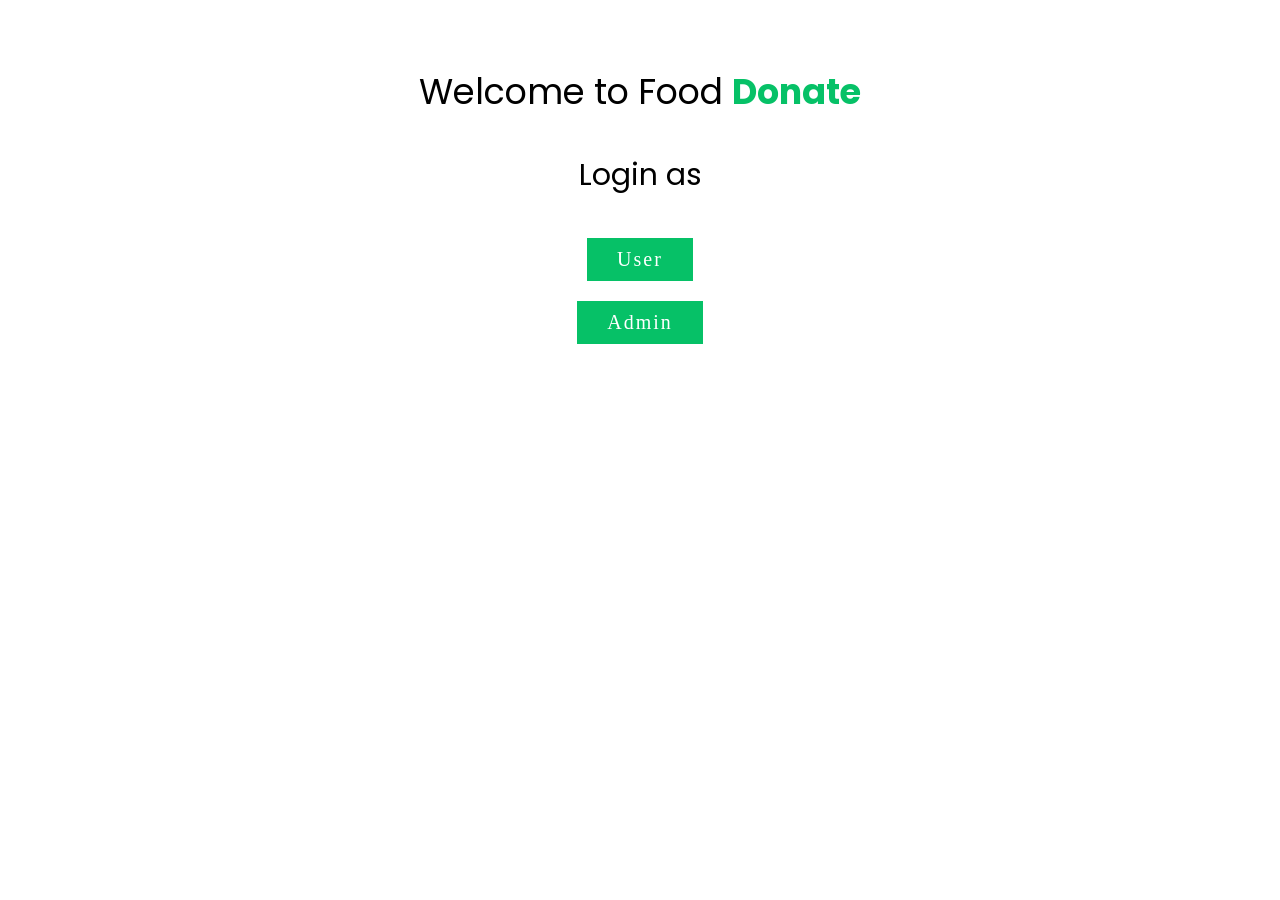
<file: index.html>
<!DOCTYPE html>
<html lang="en">
<head>
    <meta charset="UTF-8">
    <meta http-equiv="X-UA-Compatible" content="IE=edge">
    <meta name="viewport" content="width=device-width, initial-scale=1.0">
    <title>Document</title>
    
    <link rel="stylesheet" href="https://cdnjs.cloudflare.com/ajax/libs/font-awesome/6.3.0/css/all.min.css">
    <link rel="stylesheet" href="https://cdnjs.cloudflare.com/ajax/libs/font-awesome/6.2.1/css/all.min.css">
    <link rel="stylesheet" href="https://cdnjs.cloudflare.com/ajax/libs/font-awesome/4.7.0/css/font-awesome.min.css">
    <!-- <link rel="stylesheet" href="home.css"> -->
</head>
<style>
@import url('https://fonts.googleapis.com/css2?family=Poppins:ital,wght@0,200;0,300;0,500;0,700;0,800;1,400;1,600&display=swap');
    


    .logo{
        padding-top: 30px;
        font-size: 35px;
        text-align: center;
        font-family: 'Poppins', sans-serif;

    }
    .para{
        text-align: center;
        font-size: 30px;
        font-family: 'Poppins', sans-serif;

    }
    a{
        /* text-align: center; */
        display: inline-block;
  /* font-size: 1em; */
  font-size: 20px;
  background:#06C167;
  padding: 10px 30px;
  /* text-transform: uppercase; */
  text-decoration: none;
  font-weight: 500;
  margin:10px auto 10px auto;
  color: #fff;
  letter-spacing: 2px;
  transition: 0.2s;
    }
    a:hover {
     letter-spacing: 6px;
    }
    .log{
        /* width: 50%; */
        margin: auto;
        display:grid;
        align-items: center;
        
    
        /* border: 1px solid black; */
        /* align-items: center; */
        
    }
    .add{
        margin: auto;
        display:inline-block;
        align-items:center;
        padding-left: 540px;
    }
    #delivery{

    }
    /* .log img{
        margin: auto;
        width: auto;
        height: auto;
    } */

@media only screen and (max-width: 768px) {
    .logo{
        font-size: 30px;
        padding:50px 50px 20px 50px;
    }
    .para{
        font-size: 20px;
    }
    a{
        font-size: 18px;
    }
    .add{
        margin: auto;
        display:inline-block;
        align-items:center;
        padding-left: 30px;
    }
}
</style>
<body>
    <p class="logo"> Welcome to Food <b style="color: #06C167; ">Donate</b></p>
    <p class="para"> Login as</p>
<div class="log">
    <!-- <img src="userlog.jpg" alt=""> -->
    <a href="signup.php">User </a>
    <a href="admin/signup.php">Admin</a>
    <i class="fa-solid fa-moped"></i>
 

   
  
</div>

<div class="add">
 
</div>


    
</body>
</html>
</file>
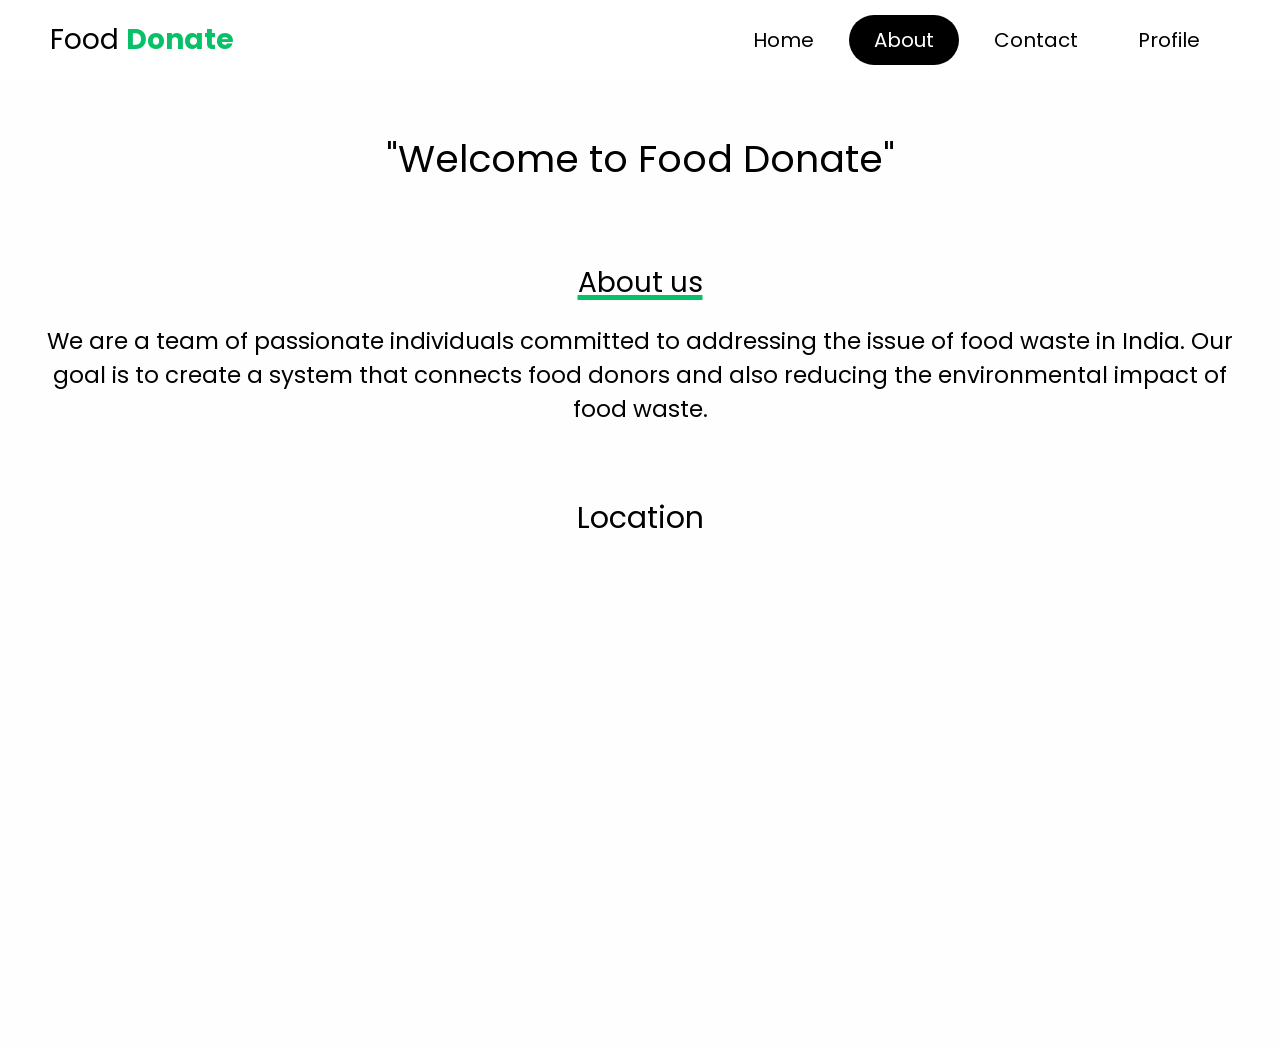
<file: about.html>
<!DOCTYPE html>
<html lang="en">
<head>
    <meta charset="UTF-8">
    <meta http-equiv="X-UA-Compatible" content="IE=edge">
    <meta name="viewport" content="width=device-width, initial-scale=1.0">
    <title>Document</title>
    <link rel="stylesheet" href="home.css">
</head>
<body>
    <header>
        <div class="logo">Food <b style="color: #06C167;">Donate</b></div>
        <div class="hamburger">
            <div class="line"></div>
            <div class="line"></div>
            <div class="line"></div>
        </div>
        <nav class="nav-bar">
            <ul>
                <li><a href="home.html" >Home</a></li>
                <li><a href="#about" class="active" >About</a></li>
                <li><a href="contact.html" >Contact</a></li>
                <li><a href="profile.php" >Profile</a></li>
            </ul>
        </nav>
    </header>
    <script>
        hamburger=document.querySelector(".hamburger");
        hamburger.onclick =function(){
            navBar=document.querySelector(".nav-bar");
            navBar.classList.toggle("active");
        }
    </script>
    <style>
       
        
        .coverc{
          width: 100%;
          height: 400px;
          background:url('img/about3.jpg')no-repeat;
    background-size: cover;
    display: grid;
    place-items:center;
    padding-top: 8rem;
 
        } 
        .title{
          font-size: 38px;
          text-align: center;
          align-items: center; 
        }
       
        .para p{
            font-size: 23px;
            margin-left: 20px;
            margin-right: 20px;
        }
          @media (max-width: 767px) {
            .para p{
               font-size: 16px;
               /* margin-left: 10px; */
              }
            #pptslide{
                height: 200px;
                width: 300px;

            }
            #map{
              height: 200px;
                width: 300px;


            }
            #overview{
              height: 200px;
                width: 300px;
            }
            
        .title{
          font-size: 28px;
          margin: 10px;
          text-align: center;
          align-items: center; 
        }
       

          }
     
    </style>
    <br>
    <br>
    <!-- <section class="coverc">
        
    
    </section> -->
    <p class="title">"Welcome to <u> Food Donate</u>"</p>
    <br>
    <br>
    <br>
        <p class="heading">About us</p>
        
      
        <!-- <br> -->
      <div class="para">

      
        <p>We are a team of passionate individuals committed to addressing the issue of food waste in India. Our goal is to create a system that connects food donors and also reducing the environmental impact of food waste.</p>
      </div>
      <br>

      <br>

<div class="map"  style="  text-align: center; padding-bottom: 50px;" >
<p  style=" font-size:30px ;" > Location  </p>
<iframe src="https://www.google.com/maps/embed?pb=!1m18!1m12!1m3!1d3392.6736678054863!2d73.76808017468801!3d20.00740492207452!2m3!1f0!2f0!3f0!3m2!1i1024!2i768!4f13.1!3m3!1m2!1s0x3bddeb67c569ffe5%3A0xf1b9258de4959f14!2sNetLeap%20IT%20Training%20and%20Solutions!5e1!3m2!1sen!2sin!4v1737880154665!5m2!1sen!2sin" width="600" height="450" style="border:0;" allowfullscreen="" loading="lazy" referrerpolicy="no-referrer-when-downgrade"></iframe>
     </div>
</body>
</html>
</file>
<file: home.css>
@import url('https://fonts.googleapis.com/css2?family=Poppins:ital,wght@0,200;0,300;0,500;0,700;0,800;1,400;1,600&display=swap');
:root{
  --navcolor:white;
  --navfont:black;
  --green:#06C167;
  --box-shadow:0 .5rem 1rem rgba(0,0,0.1)
}
*{
  
  margin: 0;
  padding: 0;
  list-style: none;
  text-decoration: none;
  /* font-family:sans-serif; */
  box-sizing: border-box;
  font-family: 'Poppins', sans-serif;

}
body{
  background-color: #fefefe;
    /* margin: 0; */
  /* padding: 0; */

}
/* navigation bar  */
header{
  width: 100%;
  height: 80px;
  background-color: var(--navcolor);
  display: flex;
  justify-content: space-between;
  align-items: center;
  padding: 0 100px;
}
.logo{
  font-size: 28px;
  color:var(--navfont);
}
.hamburger{
  display:none;
}
.nav-bar ul{
  display: flex;
}
.nav-bar ul li a{
   display: block;
   color: var(--navfont);
   font-size: 20px ;
   padding:10px 25px;
   border-radius: 50px;
   transition: 0.2s;
   margin: 0 5px;

}
.nav-bar ul li a:hover{
  color: var(--navcolor);
  background-color: var(--navfont);
  border-radius: 50px;
}
.nav-bar ul li a.active{
  color:var(--navcolor);
  background-color: var(--navfont);
  /* border-bottom: 8px solid #06C167; */
 

}
@media only screen and (max-width:1320px){
  header{
    padding:0 50px;
  }
  .banner{
    width: 100%;
    height: 90vh;
    background:url('cover.jpeg')no-repeat;
  background-size: cover;
  display: grid;
  place-items:center;
  padding-top: 8rem;
  }
}
@media only screen and (max-width:1100px){
  header{
    padding:0 30px;
  }
}
@media only screen and (max-width:900px){
  
  .hamburger{
    display: block;
    cursor: pointer;
  }
  .hamburger .line{
    width:30px;
    height: 3px;
    background-color:var(--navfont);
    margin: 6px 0;
  }
  .nav-bar{
    height: 0;
    position: absolute;
    top:80px;
    left: 0;
    right: 0;
    width: 100vw;
    background-color: #06C167;
    transition: 0.2s;
    overflow: hidden;

  }
  .nav-bar.active {
    height: 450px;
    z-index: 10;
  }
 
  .nav-bar ul{
    display: block;
    width:fit-content;
    margin: 80px auto 0 auto;
    text-align: center;
    transition: 0.5s;
    opacity: 0;

  }
  .nav-bar.active ul {
    opacity: 1;

  }
  .nav-bar ul li a{
    margin-bottom: 12px;

  }
  .banner{
    background-image: none;
  }
}
/* nav end */

.banner{
  width: auto;
  height: auto;
  background:url('img/coverimage.jpeg')no-repeat;
  background-size: cover;
  display: grid;
  place-items:center;
  padding-top: 8rem;
}
@media only screen   
and (min-device-width : 1200px)  
  {
    .banner{
      
      align-items: flex-end;
    width: 100%;
     height:80vh;
    background:url('img/coverimage.jpeg')no-repeat;
    background-size: cover;
    display: grid;
    padding-top: 8rem;
    }
    .wrapper{
      padding:20px 40px 20px 40px;
    }
  }
.content
{
  padding: 20px;
  background-color: #06C167;

  z-index: 0;
}

.content p
{
  
  font-size: 1.1em;
  color:white;
  margin: 20px 0;
  font-weight: 400;
  max-width: 700px;
}
.banner a
{
  display: inline-block;
  font-size: 1em;
  background: #111;
  padding: 10px 30px;
  text-transform: uppercase;
  text-decoration: none;
  font-weight: 500;
  margin-top: 10px;
  color: #fff;
  letter-spacing: 2px;
  transition: 0.2s;
}
.banner a:hover
{
  letter-spacing: 6px;
}
.msg{
  height: 300px;
}


/* footer */
.footer {
  background-color: #414141;
  width: 100%;
  text-align: left;
  font-family: ;
  font-weight: bold;
  font-size: 16px;
  padding: 50px;
  margin-top: 50px;
}

.footer .footer-left,
.footer .footer-center,
.footer .footer-right {
  display: inline-block;
  vertical-align: top;
}


/* footer left*/

.footer .footer-left {
  width: 33%;
  padding-right: 15px;
}

.footer .about {
  line-height: 20px;
  color: #ffffff;
  font-size: 13px;
  font-weight: normal;
  margin: 0;
}

.footer .about span {
  display: block;
  color: #ffffff;
  font-size: 14px;
  font-weight: bold;
  margin-bottom: 20px;
}


/* footer center*/

.footer .footer-center {
  width: 30%;

}
.footer .footer-center p {
  display: inline-block;
  color: #ffffff;
  vertical-align: middle;
  margin: 0;
}

.footer .footer-center p span {
  display: block;
  color: #ffffff;
  font-size: 14px;
  font-weight: bold;
  margin-bottom: 20px;
}

.footer .footer-center p a {
  color: #06C167;
  text-decoration: none;
}


/* footer right*/

.footer .footer-right {
  width: 35%;
}

.footer h2 {
  color: #ffffff;
  font-size: 36px;
  font-weight: normal;
  margin: 0;
}

.footer h2 span {
  color: #06C167;
}

.footer .menu {
  color: #ffffff;
  margin: 20px 0 12px;
  padding: 0;
}

.footer .menu a {
  display: inline-block;
  line-height: 1.8;
  text-decoration: none;
  color: inherit;
}

.footer .menu a:hover {
  color: #06C167;
}

.footer .name {
  color: #06C167;
  font-size: 14px;
  font-weight: normal;
  margin: 0;
}
.deli .para{
  font-size: 30px;
  text-align: center;
}
.para{
  font-size: 20px;
  text-align: center;
  padding: 20px;
}

@media (max-width: 767px) {
  .content{
    /* padding: 10px; */
  }
  .deli .para{
    font-size: 23px; 
    text-align: center;
    

  }
  .deli img{
   width: 100%;
   height: 100%;
  }
  
  .footer {
    font-size: 14px;
  }
  .footer .footer-left,
  .footer .footer-center,
  .footer .footer-right {
    display: block;
    width: 100%;
    margin-bottom: 60px;
    text-align: center;
  }
  .sociallist{
  
    padding-left: 60px;
    
  }
}

/* social */
.sociallist{

}
.social
{
  
  position: absolute;
  display: flex;
  justify-content: center;
  align-items: center;
}
.social li
{
  list-style: none;

}
.social li a
{
  display: inline-block;
  filter: invert(1);
  transform: scale(0.5);
  transition: 0.5s;
  
}
.social li a:hover
{
  transform: scale(0.5) translateY(-15px);
}
/* photo */

.photo{
  padding: 20px;
}
.wrapper{
  display: grid;
  grid-template-columns: repeat(auto-fit,minmax(200px,1fr));
  grid-gap: 10px;
  align-items: center;
}
.box{
  overflow: hidden;
  border-radius: 20px;
  
}
.wrapper img{
  width: 100%;
  height: 100%;
  border-radius: 20px;
  transition: 0.5s all  ease-in-out;
}
.wrapper img:hover{
  transform: scale(.9);

}
.heading{
 font-size: 28px;
 text-align: center;
 align-items: center; 
 text-decoration: underline 5px;
 text-decoration-color: #06C167;
}
.heading:hover{
}
</file>
